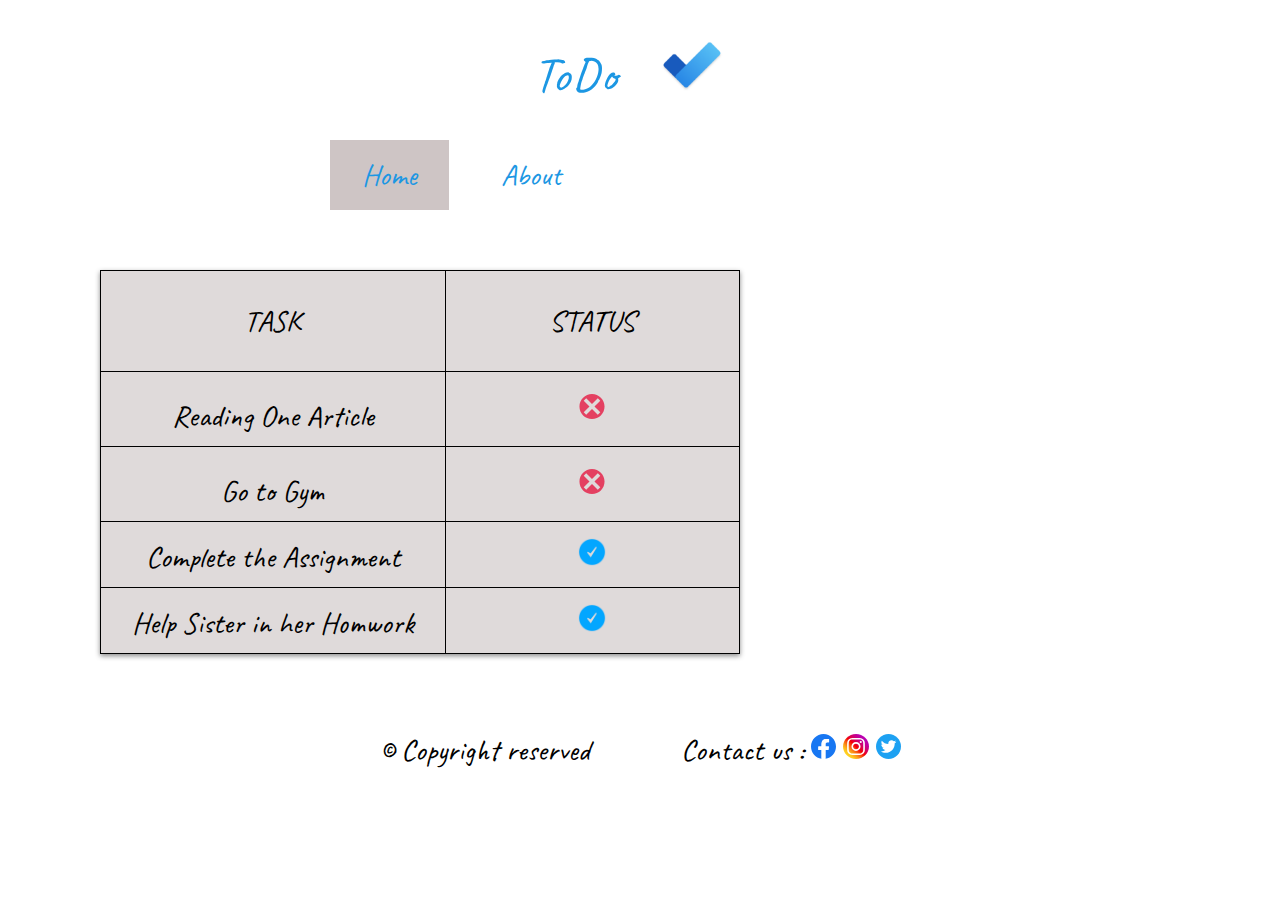
<file: index.html>
<!DOCTYPE html>
<html lang="en">

<head>
    <meta charset="UTF-8">
    <meta http-equiv="X-UA-Compatible" content="IE=edge">
    <meta name="viewport" content="width=device-width, initial-scale=1.0">
    <link rel="stylesheet" href="./css/reset.css">
    <link rel="stylesheet" href="./css/style.css" />
    <link rel="preconnect" href="https://fonts.googleapis.com">
    <link rel="preconnect" href="https://fonts.gstatic.com" crossorigin>
    <link href="https://fonts.googleapis.com/css2?family=Caveat&display=swap" rel="stylesheet">
    <title>ToDo</title>
</head>

<body>

    <head>
       
        <div class="logo">
            <h2>ToDo</h2>
            <img src="./images/to.png"  alt="Logo"/>
         </div>
        <nav>
            <ul>
                <li><a   class="color" href="./index.html">Home </a></li>
                <li> <a href="./about.html ">About</a></li>
            </ul>
        </nav>
    </head>
    <main>
        <table>
            <tr>
                <th>TASK</th>
                <th>STATUS</th>
            </tr>

            <tr>
                <td>Reading One Article</td>
                <td><img src="./images/x.svg" width=30px hight=30px alt="not done"></td>
            </tr>
            <tr>
                <td>Go to Gym</td>
                <td><img src="./images/x.svg" width=30px hight=30px alt="not done"></td>
            </tr>
            <tr>
                <td>Complete the Assignment</td>
                <td> <img src="./images/iconfinder_add_correct_done_go_ok_tick_yes_619551.png" width=30px hight=30px
                        alt="done"></td>
            </tr>
            <tr>
                <td>Help Sister in her Homwork</td>
                <td><img src="./images/iconfinder_add_correct_done_go_ok_tick_yes_619551.png" width=30px hight=30px
                        alt="done"></td>
            </tr>
        </table>
    </main>
    <footer>
        <br>
        <p>
            &copy; Copyright reserved

            &nbsp;
            &nbsp;
            &nbsp;
            &nbsp;
            &nbsp;
            &nbsp;

            Contact us :
            <img src="./images/Facebook.svg" width=2% hight=2%>
            <img src="./images/insta.svg" width=2% hight=2%>
            <img src="./images/twitter.svg" width=2% hight=2%>
        </p>
        <script src="./app.js"> </script>
    </footer>
</body>

</html>
</file>
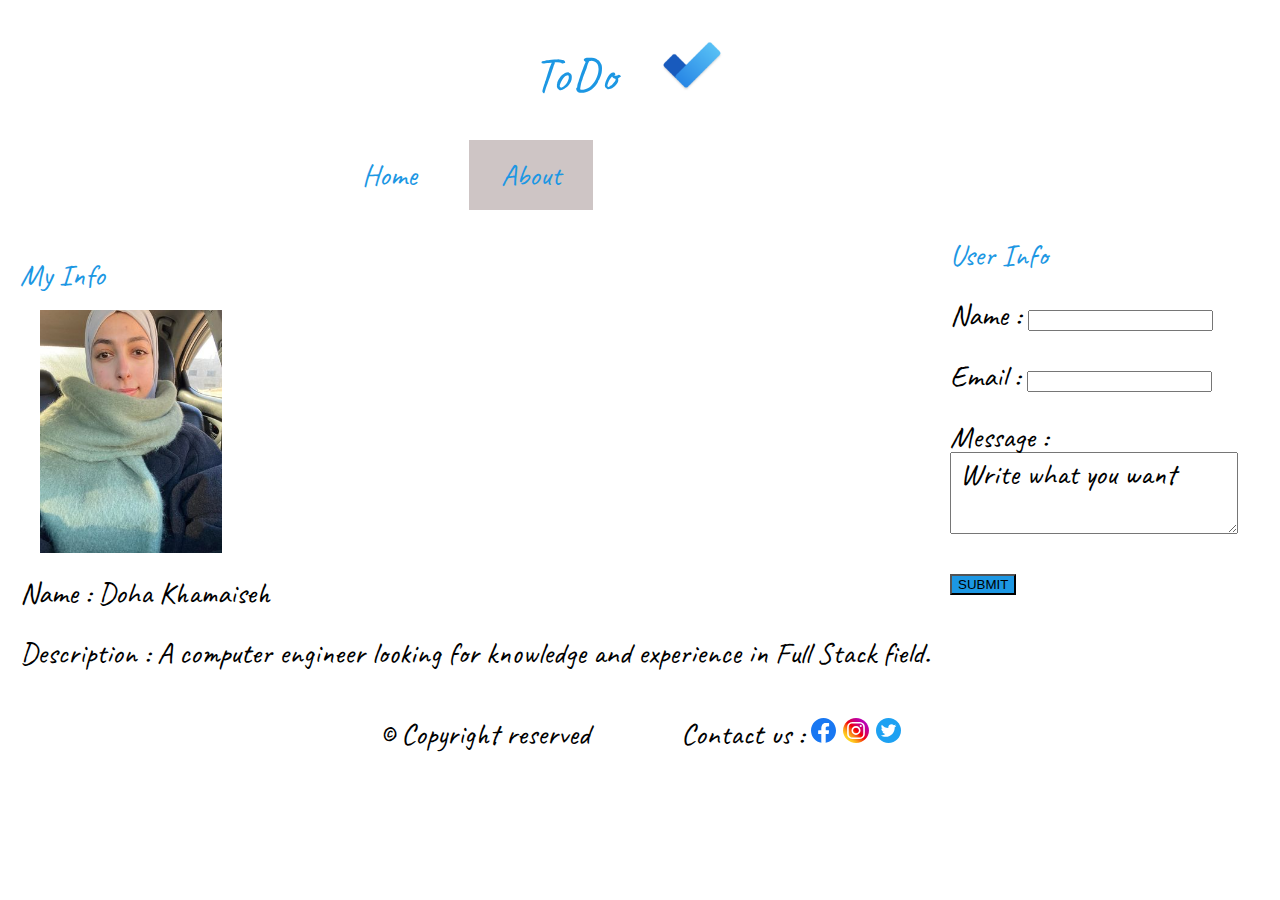
<file: about.html>
<!DOCTYPE html>
<html lang="en">

<head>
    <meta charset="UTF-8">
    <meta http-equiv="X-UA-Compatible" content="IE=edge">
    <meta name="viewport" content="width=device-width, initial-scale=1.0">
    <link rel="stylesheet" href="./css/reset.css">
    <link rel="stylesheet" href="./css/style.css" />
    <link rel="preconnect" href="https://fonts.googleapis.com">
    <link rel="preconnect" href="https://fonts.gstatic.com" crossorigin>
    <link href="https://fonts.googleapis.com/css2?family=Caveat&display=swap" rel="stylesheet">
    <title>About</title>
</head>

<body>

    <head>
        <div class="logo">
            <h2>ToDo</h2>
            <img src="./images/to.png" width=20% hight=20% alt="Logo">
        </div>
        <nav>
            <ul>
                <li><a href="./index.html">Home </a></li>
                <li> <a class="color" href="./about.html ">About</a></li>
            </ul>
        </nav>

    </head>

    <main>
        <div class="about">
            <div>
                <h3>My Info</h3>
                 

                <img src="./images/doha.jpg" width=20% hight=20% alt="mu photo" />



                <p class="para">
                    Name : Doha Khamaiseh
                    <br>
                    <br>
                   <span> Description : A computer engineer looking for knowledge and
                    experience in Full Stack field.</span>
                </p>
            </div>
            <br>
            <section>
                <div>
                    <h3>User Info</h3>
                    <br>
                    <form>
                        <label>Name : </label>
                        <input type="text">
                        <br>
                        <br>
                        <label>Email : </label>
                        <input type="email">
                        <br>
                        <br>
                        <label>Message : </label>
                        <br>
                        <textarea> Write what you want</textarea>
                        <br>
                        <button>SUBMIT</button>
                    </form>
                    <br>

                </div>
            </div> 
            </section>

    </main>

    <footer>
        <br>
        <p>
            &copy; Copyright reserved

            &nbsp;
            &nbsp;
            &nbsp;
            &nbsp;
            &nbsp;
            &nbsp;

            Contact us :
            <img src="./images/Facebook.svg" width=2% hight=2%>
            <img src="./images/insta.svg" width=2% hight=2%>
            <img src="./images/twitter.svg" width=2% hight=2%>
        </p>
    </footer>
</body>

</html>
</file>
<file: css/style.css>
h2 {
    color: rgb(28, 151, 227);
    font-size: 50px;
   padding: 20px 20px 0px 0px;
   
}

body,
textarea {
    font-family: 'Caveat', cursive;
    font-size: 30px;
    color: black;
    display: flex;
    flex-direction: column;
}

nav ul li a {
    color: rgb(28, 151, 227);
    display: flex;
    flex-direction: row;
    padding: 10px 10px;
    margin: 10px 10px  30px 10px;

    float: left;
    text-align: center;
    padding: 20px 5% 20px 5%;
    text-decoration: none;
    font-size: 30px;
    

}

nav {
    width: 50%;
    margin: auto;
}

.logo  {
  display : flex ;
  align-items: center;
  justify-content: center;
}

.logo img {
    width: 90px;
    height: 90px;
    padding: 20px 10px;
}
table {
    width: 50%;
    text-align: center;
    margin: 30px 30px 50px 100px;
    background-color: #dfdada;
    box-shadow: 0px 2px 5px #00000075;
}

td, th {
    border: 1px solid black;
}

th {
    padding: 35px 20px;
}

td {
    width: 5px;
    padding: 15px;
}
.color {
    background-color: #cec5c5;
}


h3 {
    color: rgb(28, 151, 227);
    align-items: center;
    
}
div img {
padding : 20px
}

.about {
    display: flex;
}
.about > div {
    margin: 10px;
    padding: 10px;
    }

.para {

    align-items: left;
  
}

footer
{
    text-align: center 
}
button {
   background-color:rgb(28, 151, 227);; 
}

/*span {
    border: 1px solid #f5f0f0;
}*/
</file>
